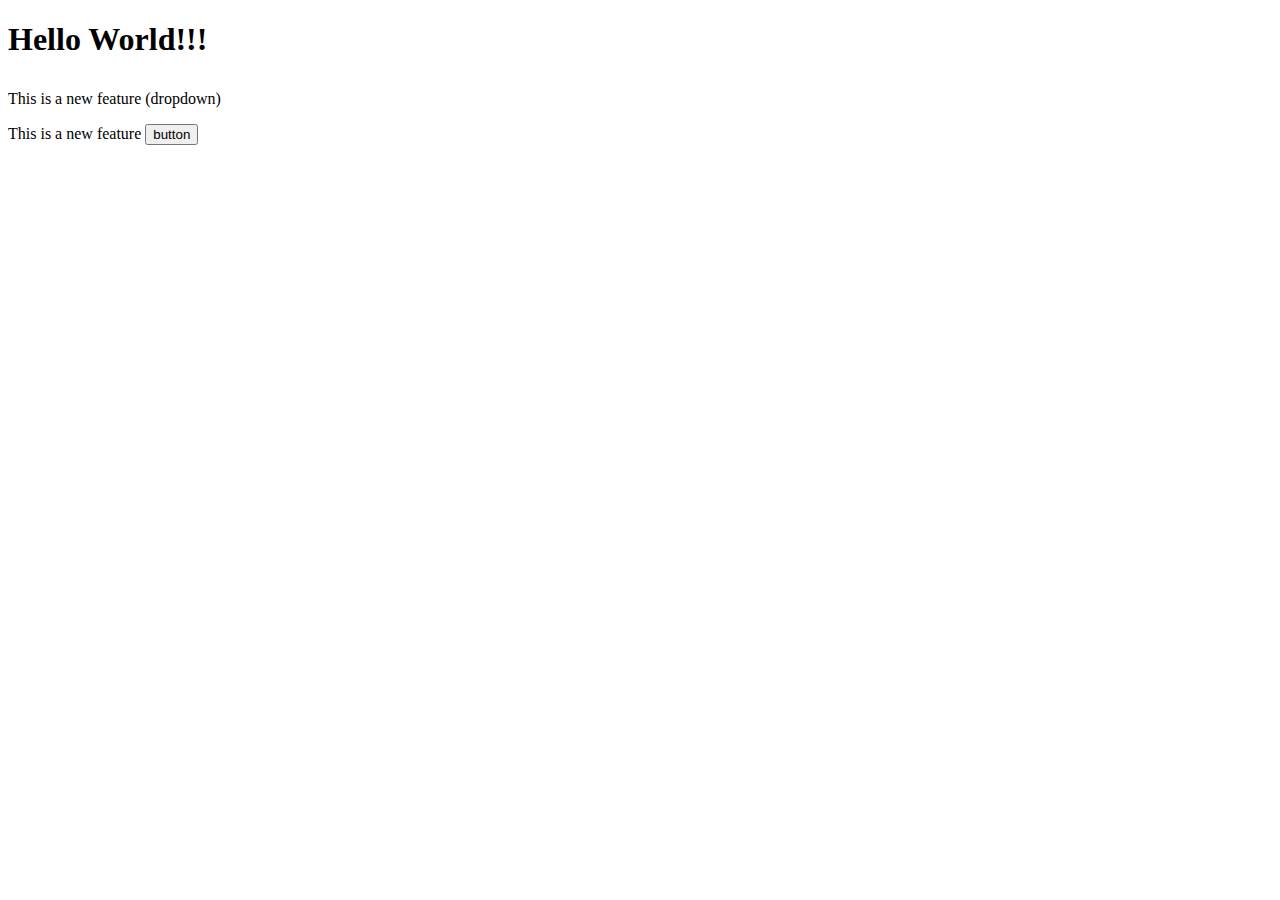
<file: index.html>
<!DOCTYPE html>
<html lang="en">
<head>
    <meta charset="UTF-8">
    <meta name="viewport" content="width=p, initial-scale=1.0">
    <title>Document</title>
</head>
<body>
  <h1>Hello World!!!</p></h1>

  <p>This is a new feature (dropdown)   </p>

  <p>This is a new feature <button>button</button></p>

</body>
</html>
</file>
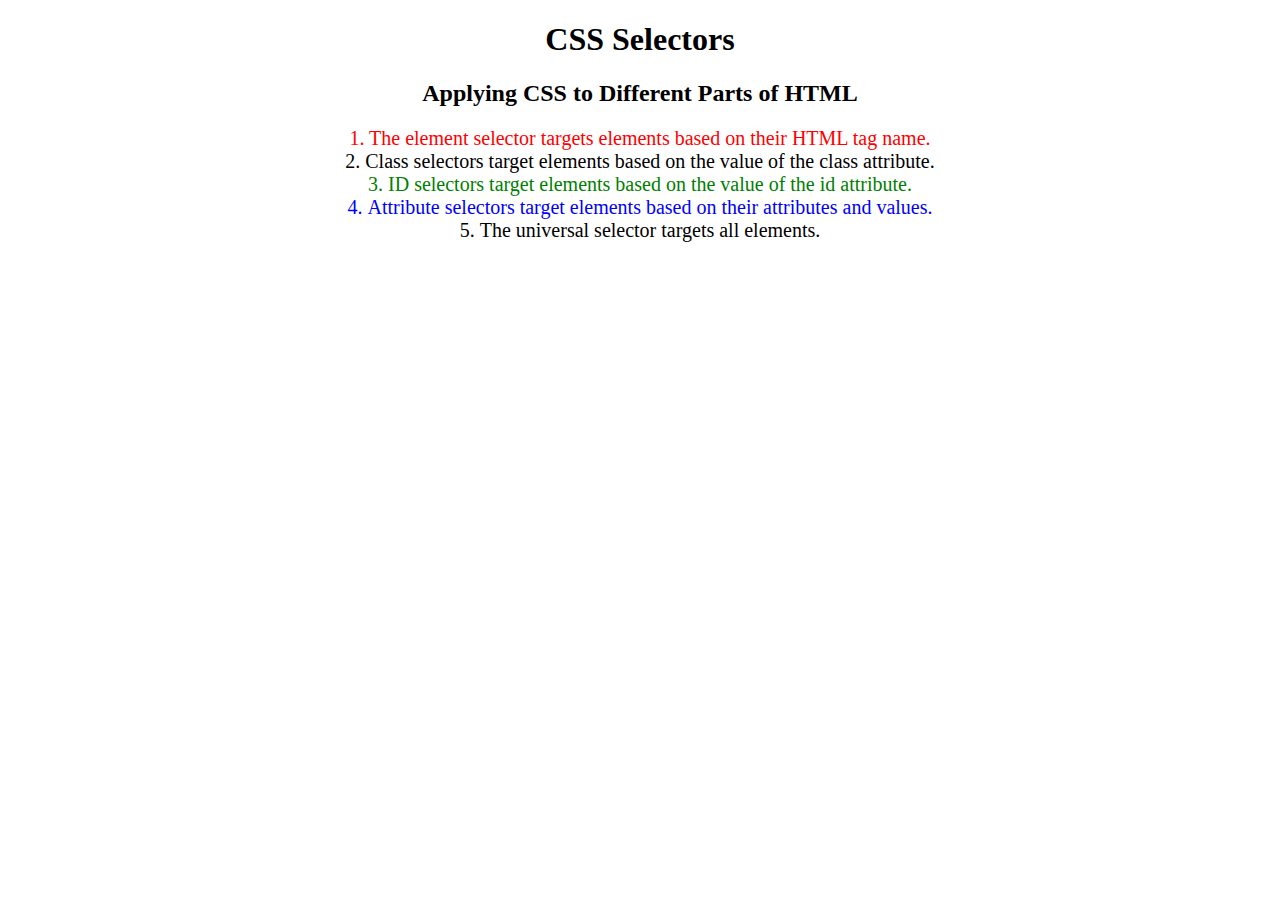
<file: 5.3 CSS Selectors/index.html>
<!DOCTYPE html>
<html lang="en">
<head>
  <meta charset="UTF-8">
  <title>Document</title>
  <link rel="stylesheet" href="./style.css">
</head>
<body>
  
</body>
</html>

<body>
  <h1>CSS Selectors</h1>
  <h2>Applying CSS to Different Parts of HTML</h2>
  <!-- TODO 1: Set the CSS for all paragraph tags to "color: red" -->
  <p class="note">1. The element selector targets elements based on their HTML tag name.</p>

  <ol>
    <!-- TODO 2: Set the CSS for all elements with a class of "note" to "font-size: 20px" -->
    <li class="note" value="2">Class selectors target elements based on the value of the class attribute.</li>

    <!-- TODO 3: Set the CSS for the element with an id of "id-selector-demo" to "color: green" -->
    <li class="note" id="id-selector-demo" value="3">ID selectors target elements based on the value of the id
      attribute.</li>

    <!-- TODO 4: Set the CSS for the li elements that have the "value" attribute set to "4" to have "color: blue" -->
    <li class="note" value="4">Attribute selectors target elements based on their attributes and values.</li>

    <!-- TODO 5: Set all elements to have "text-align: center" -->
    <li class="note" value="5">The universal selector targets all elements.</li>
  </ol>
</body>

</html>
</file>
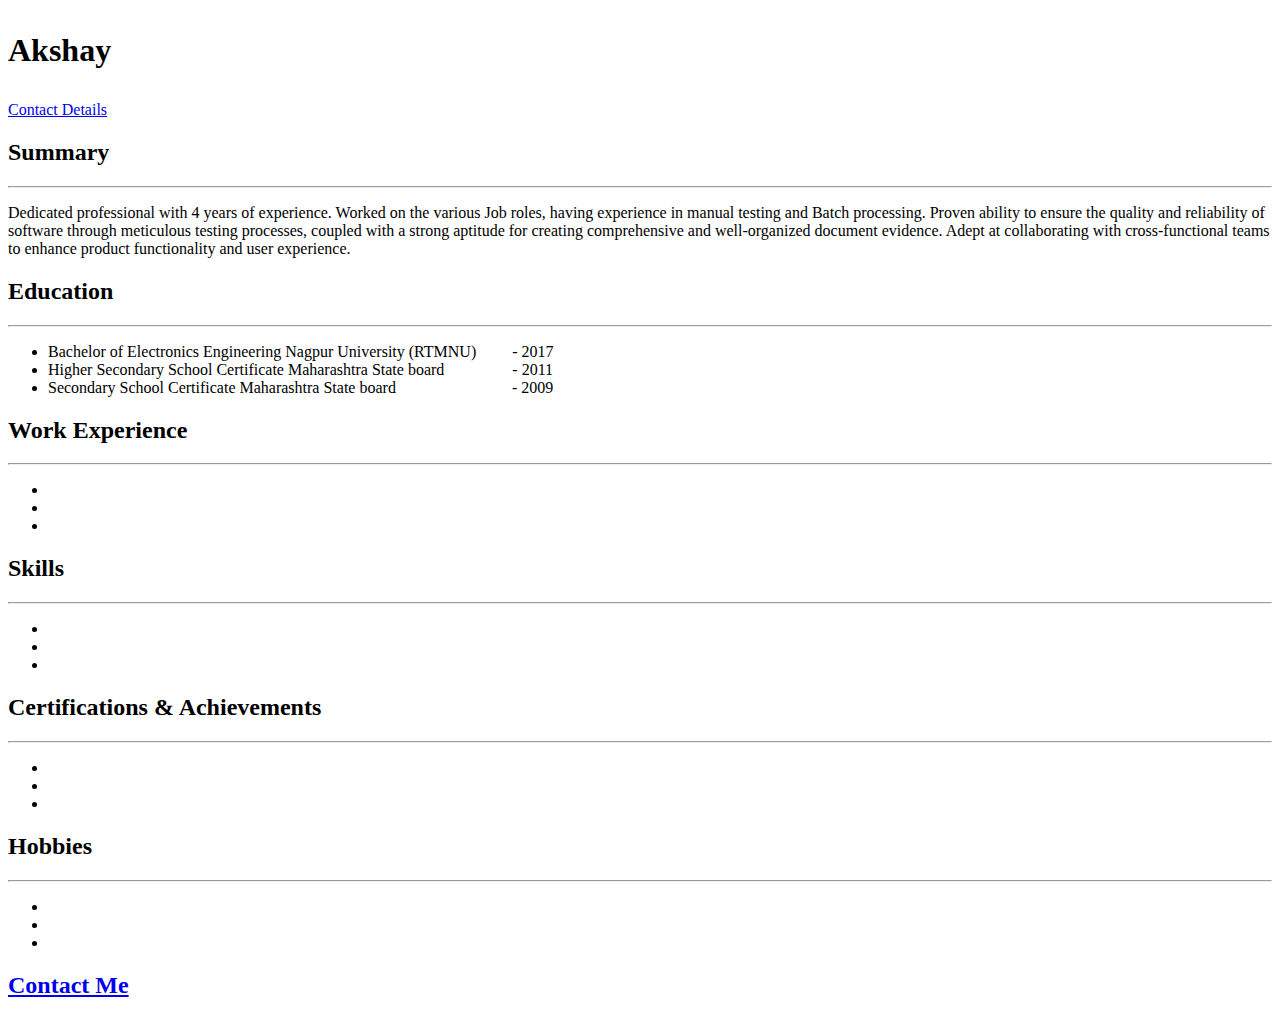
<file: CapstoneProjectResume/index.html>
<!DOCTYPE html>
<html lang="en">
<head>
    <meta charset="UTF-8">
    <title>MyResume</title>
</head>

<body>
<h1><p>Akshay</p></h1>

<p><a href="./subtopics/contact.html">Contact Details</a> 
    <h2>Summary</h2><hr>
    <p>Dedicated professional with 4 years of experience. Worked on the various Job roles, having experience
        in manual testing and Batch processing. Proven ability to ensure the quality and reliability of software through
        meticulous testing processes, coupled with a strong aptitude for creating comprehensive and well-organized
        document evidence. Adept at collaborating with cross-functional teams to enhance product functionality and user
        experience.  
    </p>


    <h2>Education</h2><hr>
      <ul>     
        <li>Bachelor of Electronics Engineering Nagpur University (RTMNU)&emsp;&emsp; - 2017</li>
        <li>Higher Secondary School Certificate Maharashtra State board &emsp;&emsp;&emsp;&emsp;- 2011</li>
        <li>Secondary School Certificate Maharashtra State board &emsp;&emsp;&emsp;&emsp;&emsp;&emsp;&emsp;- 2009</li>
    </ul>
    <h2>Work Experience</h2><hr>
    <ul>
        <li></li>
        <li></li>
        <li></li>
    </ul>
    <h2>Skills</h2><hr>
    <ul>
        <li></li>
        <li></li>
        <li></li>
    </ul>
    <h2>Certifications & Achievements</h2><hr>
    <ul>
        <li></li>
        <li></li>
        <li></li>
    </ul>
    <h2>Hobbies</h2><hr>
    <ul>
        <li></li>
        <li></li>
        <li></li>
    </ul>

    <h2><a href="./subtopics/contact.html">Contact Me</a></h2>
    <h2><a href=""> </a></h2>



</body>
</html>
</file>
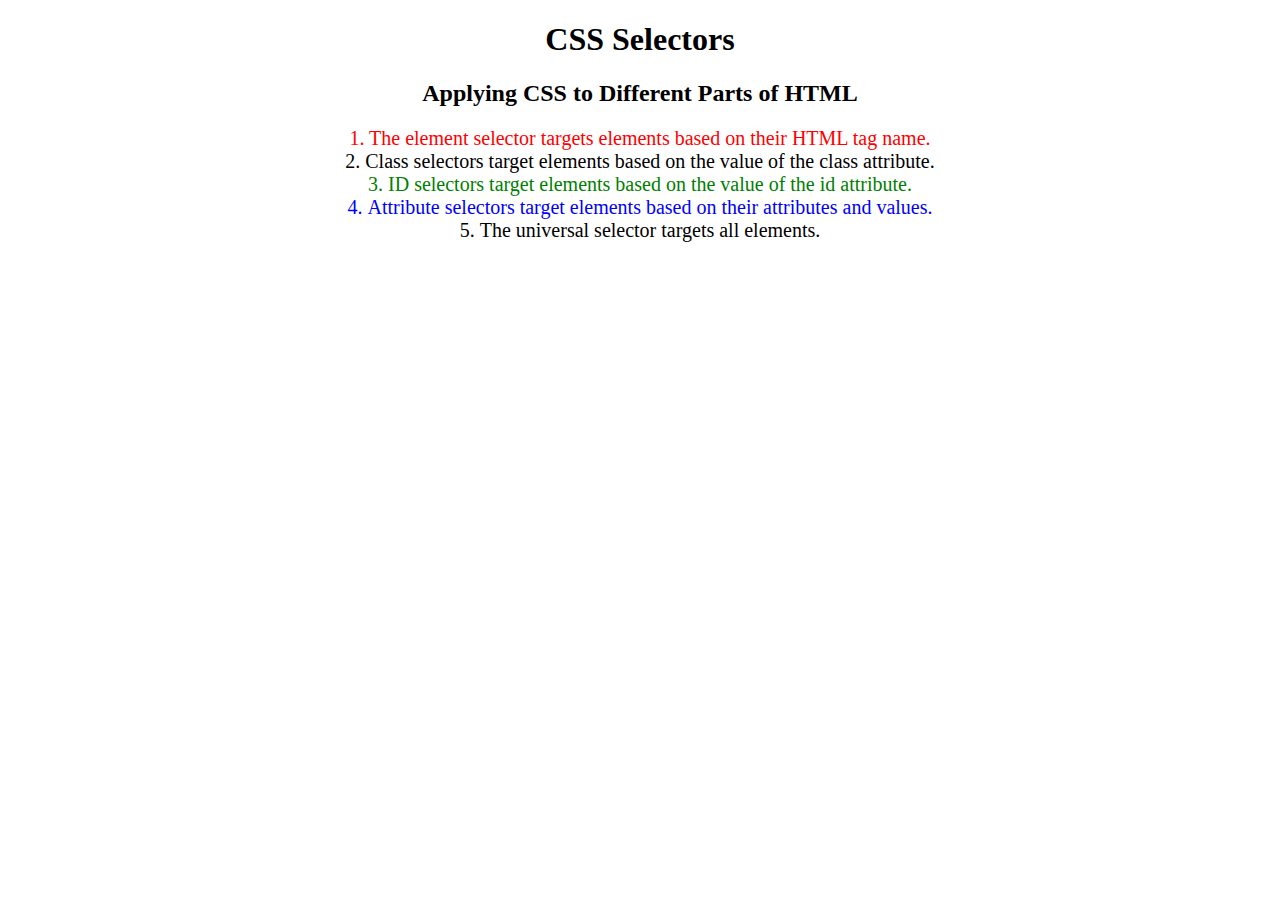
<file: 5.3 CSS Selectors/solution/solution.html>
<!DOCTYPE html>
<html lang="en">

<head>
  <meta charset="UTF-8">
  <title>CSS Selectors</title>
  <link rel="stylesheet" href="./solution-style.css" />
</head>

<body>
  <h1>CSS Selectors</h1>
  <h2>Applying CSS to Different Parts of HTML</h2>
  <!-- TODO 1: Set the CSS for all paragraph tags to "color: red" -->
  <p class="note">1. The element selector targets elements based on their HTML tag name.</p>

  <ol>
    <!-- TODO 2: Set the CSS for all elements with a class of "note" to "font-size: 20px" -->
    <li class="note" value="2">Class selectors target elements based on the value of the class attribute.</li>

    <!-- TODO 3: Set the CSS for the element with an id of "id-selector-demo" to "color: green" -->
    <li class="note" id="id-selector-demo" value="3">ID selectors target elements based on the value of the id
      attribute.</li>

    <!-- TODO 4: Set the CSS for the li elements that have the "value" attribute set to "4" to have "color: blue" -->
    <li class="note" value="4">Attribute selectors target elements based on their attributes and values.</li>

    <!-- TODO 5: Set all elements to have "text-align: center" -->
    <li class="note" value="5">The universal selector targets all elements.</li>
  </ol>
</body>

</html>
</file>
<file: 5.3 CSS Selectors/style.css>
ol {
  margin-left: -40px;
  margin-top: -20px;
  list-style-position: inside;
}

/* Write your CSS below, don't change the rules above. */

p.note{
  color: red;
  }
.note{
  font-size: 20px;
}
#id-selector-demo{
  color: green;
}
 [value="4"]{
  color: blue;
}

 
*{
  
  text-align: center;
}

p{
  color: blue;
}
</file>
<file: 5.3 CSS Selectors/solution/solution-style.css>
ol {
  margin-left: -40px;
  margin-top: -20px;
  list-style-position: inside;
}


/* Write your CSS below, don't change the rules above. */

/* TODO 1: Set the CSS for all paragraph tags to "color: red;" */
p {
  color: red;
}

/* TODO 2: Set the CSS for all elements with a class of "note" to "font-size: 20px;" */
.note {
  font-size: 20px;
}

/* TODO 3: Set the CSS for the element with an id of "id-selector-demo" to "color: green;" */
#id-selector-demo {
  color: green;
}

/* TODO 4: Set the CSS for the li elements that have the "value" attribute set to "4" to have "color: blue;" */
li[value="4"] {
  color: blue;
}

/* TODO 5: Set all elements to have "font-family: sans-serif;" */
* {
  text-align: center;
}
</file>
